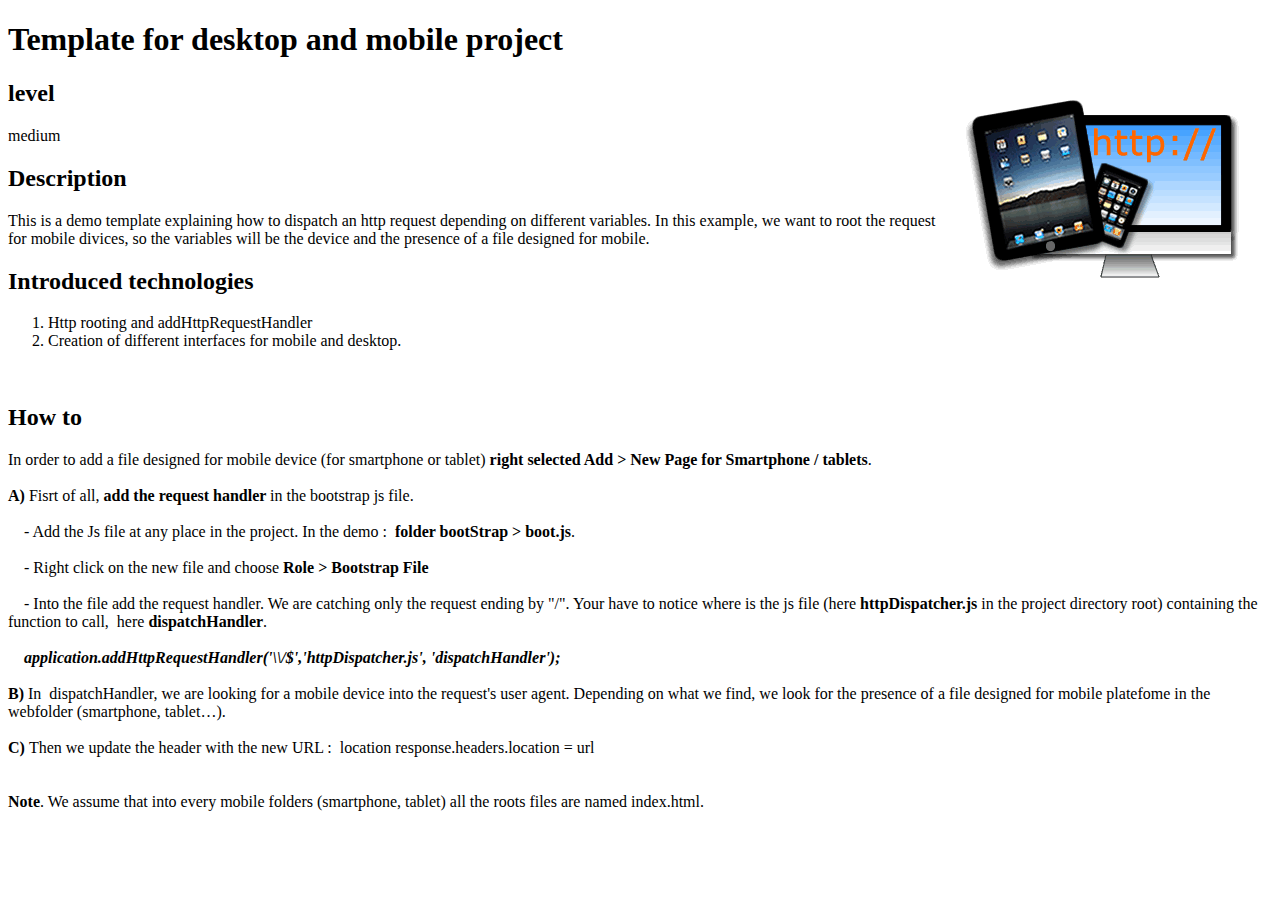
<file: SummitApp/SummitApp Solution/summitApp/readMe.html>
<!DOCTYPE html>
<html><head>






  <meta http-equiv="Content-Type" content="text/html; charset=UTF-8"><title>Recipes template</title></head><body>
<h1>Template for desktop and mobile project<br>
</h1>
<h2><img src="./preview.png" alt="recipes preview icon" valign="top" align="right" hspace="10" vspace="10">level </h2>
<p>medium</p>
<h2>Description</h2>
<p>This is a demo template explaining how to dispatch an http request
depending on different variables. In this example, we want to root the
request for mobile divices, so the variables will be the device and the
presence of a file designed for mobile.</p>
<!-- p>This project template shows the running results of the tutorial available bellow.</p -->
<h2>Introduced technologies</h2>
<ol>
  <li>Http rooting and addHttpRequestHandler<br>
</li>
  <li>Creation of different interfaces for mobile and desktop.<br>
</li></ol>

<br>
<h2>How to</h2>
In order to add a file designed for mobile device (for smartphone or tablet) <span style="font-weight: bold;">right selected Add &gt; New Page for Smartphone / tablets</span>. <br>
<br>
<span style="font-weight: bold;">A) </span>Fisrt of all, <span style="font-weight: bold;">add the request handler </span>in the bootstrap js file.<br>
<br>
&nbsp;&nbsp;&nbsp; - Add the Js file at any place in the project. In the demo :&nbsp; <span style="font-weight: bold;">folder bootStrap &gt; boot.js</span>.<br>
&nbsp;&nbsp;&nbsp; <br>
&nbsp;&nbsp;&nbsp; - Right click on the new file and choose <span style="font-weight: bold;">Role &gt; Bootstrap File</span><br>
&nbsp;&nbsp;&nbsp; <br>
&nbsp;&nbsp;&nbsp; - Into the file add the request handler. We are
catching only the request ending by "/". Your have to notice where is
the js file (here <span style="font-weight: bold;">httpDispatcher.js</span> in the project directory root) containing the function to call,&nbsp; here <span style="font-weight: bold;">dispatchHandler</span>.<br>
<br>
&nbsp;&nbsp;&nbsp;<span style="font-weight: bold; font-style: italic;"> application.addHttpRequestHandler('\\/$','httpDispatcher.js', 'dispatchHandler');</span><br>
&nbsp;&nbsp;&nbsp; <br><span style="font-weight: bold;">
B)</span> In&nbsp; dispatchHandler, we are looking for a mobile device into
the request's user agent. Depending on what we find, we look for the
presence of a file designed for mobile platefome in the webfolder
(smartphone, tablet…).<br>
<br><span style="font-weight: bold;">
C) </span>Then we update the header with the new URL :&nbsp; location response.headers.location = url<br>
&nbsp;&nbsp;&nbsp; <br>
<br><span style="font-weight: bold;">
Note</span>. We assume that into every mobile folders (smartphone, tablet) all the roots files are named index.html.<br>
<br>

</body></html>
</file>
